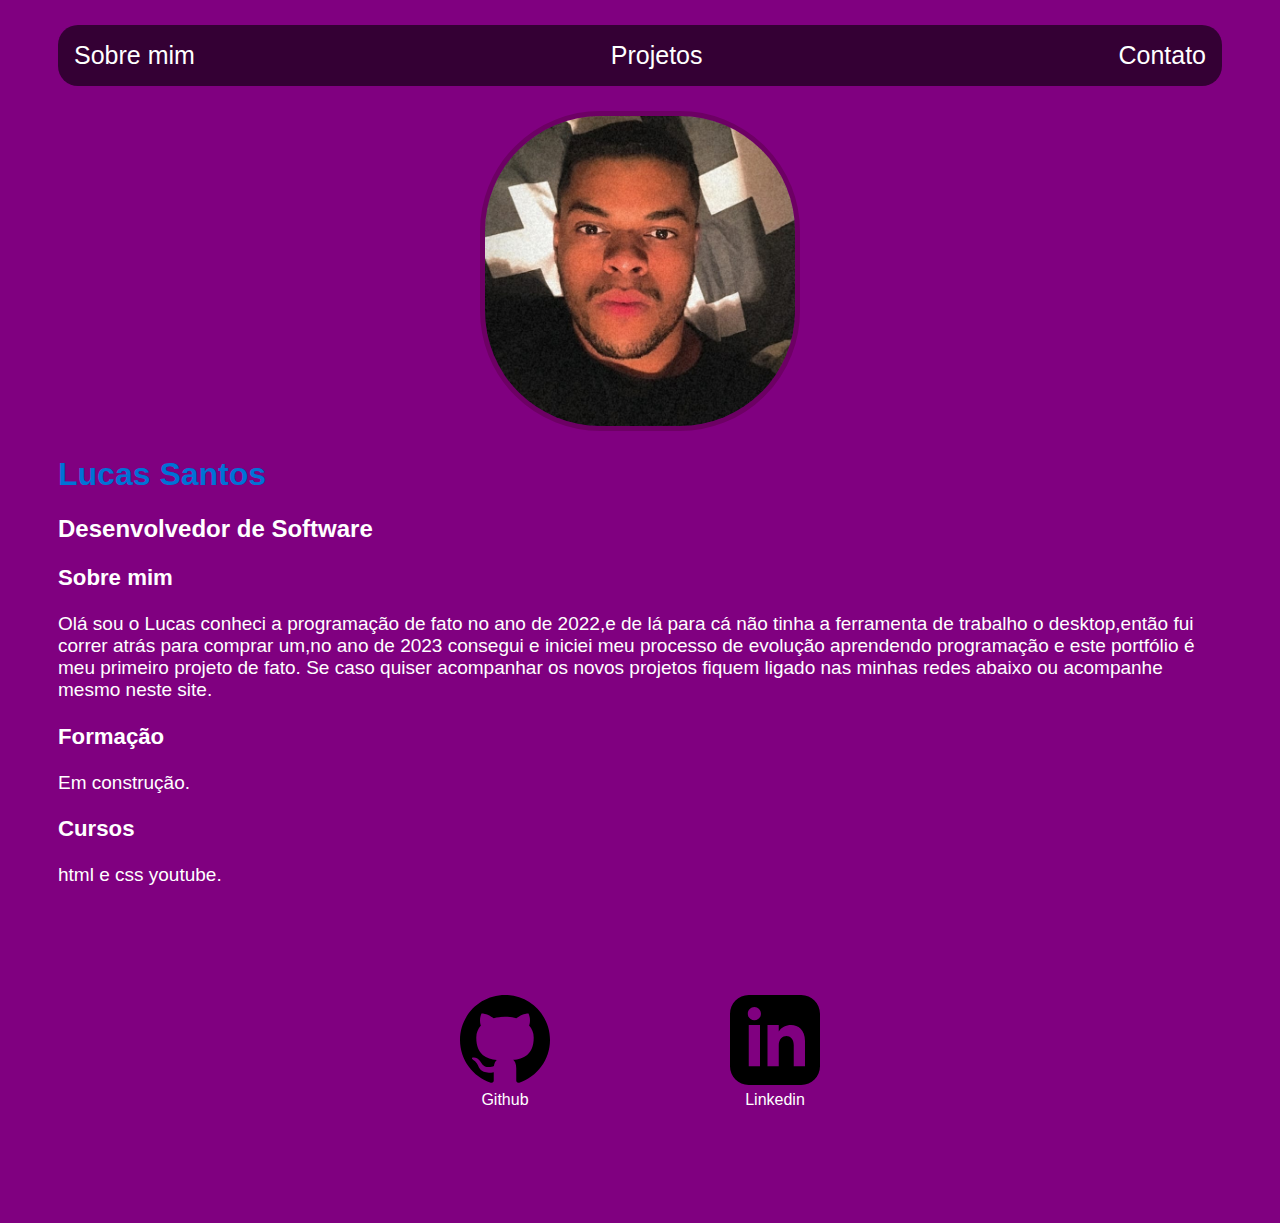
<file: index.html>
<!DOCTYPE html>
<html lang="en">
<head>
    <meta charset="UTF-8">
    <meta http-equiv="X-UA-Compatible" content="IE=edge">
    <meta name="viewport" content="width=device-width, initial-scale=1.0">
    <title>Lucasoficial</title>
    <link rel="stylesheet" href="./style.css">
</head>
<body>
    <div class="container">
    <nav>
        <ul>
            <li>
                <a href="Index.html">Sobre mim</a>
            </li>
            <li>
                <a href="Project.html">Projetos</a>
            </li>
            <li>
                <a href=Contact.html>Contato</a>
            </li>
        </ul>
    </nav>
    <header>
        <div class="center">
            <img src="lucasfoto1.jpeg"></img>
        </div>
        <h1>Lucas Santos</h1>
        <h2>Desenvolvedor de Software</h2>
    </header>
    <main>
        <section>
            <h3>Sobre mim</h3>
            <p>
                Olá sou o Lucas conheci a programação de fato no ano de 2022,e de lá para cá não tinha a ferramenta de trabalho o desktop,então fui correr atrás para comprar um,no ano de 2023 consegui e iniciei meu processo de evolução aprendendo programação e este portfólio é meu primeiro projeto de fato.
Se caso quiser acompanhar os novos projetos fiquem ligado nas minhas redes abaixo ou acompanhe mesmo neste site.
            </p>
        </section>
    </main>
    <section>
        <h3>Formação</h3>
        <p>
            Em construção.
        </p>
    </section>
    <section>
        <h3>Cursos</h3>
        <p>
            html e css youtube.
        </p>
    </section>
    <footer>
        <a href="https://github.com/lucassndev">
            <img src="iconmonstr-github-1.svg" target="_blank" rel="noopener noreferrer">
            <p>Github</p>
         </a>
         <a href="https://www.linkedin.com/in/lucas-santos-465861275/">
            <img src="iconmonstr-linkedin-3.svg" target="_blank" rel="noopener noreferrer">
            <p>Linkedin</p>
        </a>
    </footer>
</div>
<body>
    
</body>
</html>
</file>
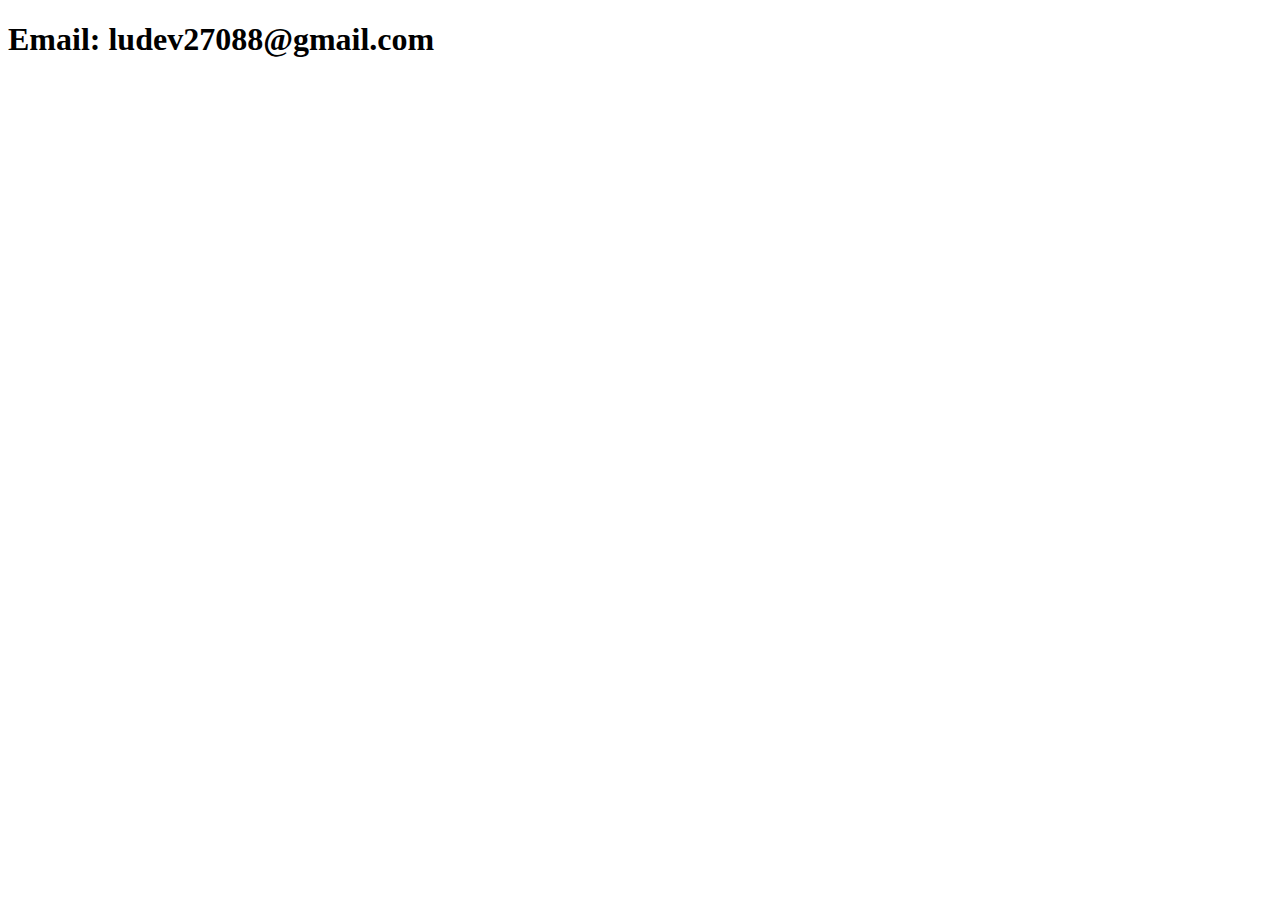
<file: Contact.html>
<!DOCTYPE html>
<html lang="en">
<head>
    <meta charset="UTF-8">
    <meta http-equiv="X-UA-Compatible" content="IE=edge">
    <meta name="viewport" content="width=device-width, initial-scale=1.0">
    <title>Contato</title>
</head>

<body>
    <h1>Email: ludev27088@gmail.com</h1>
</body>
</html>
</file>
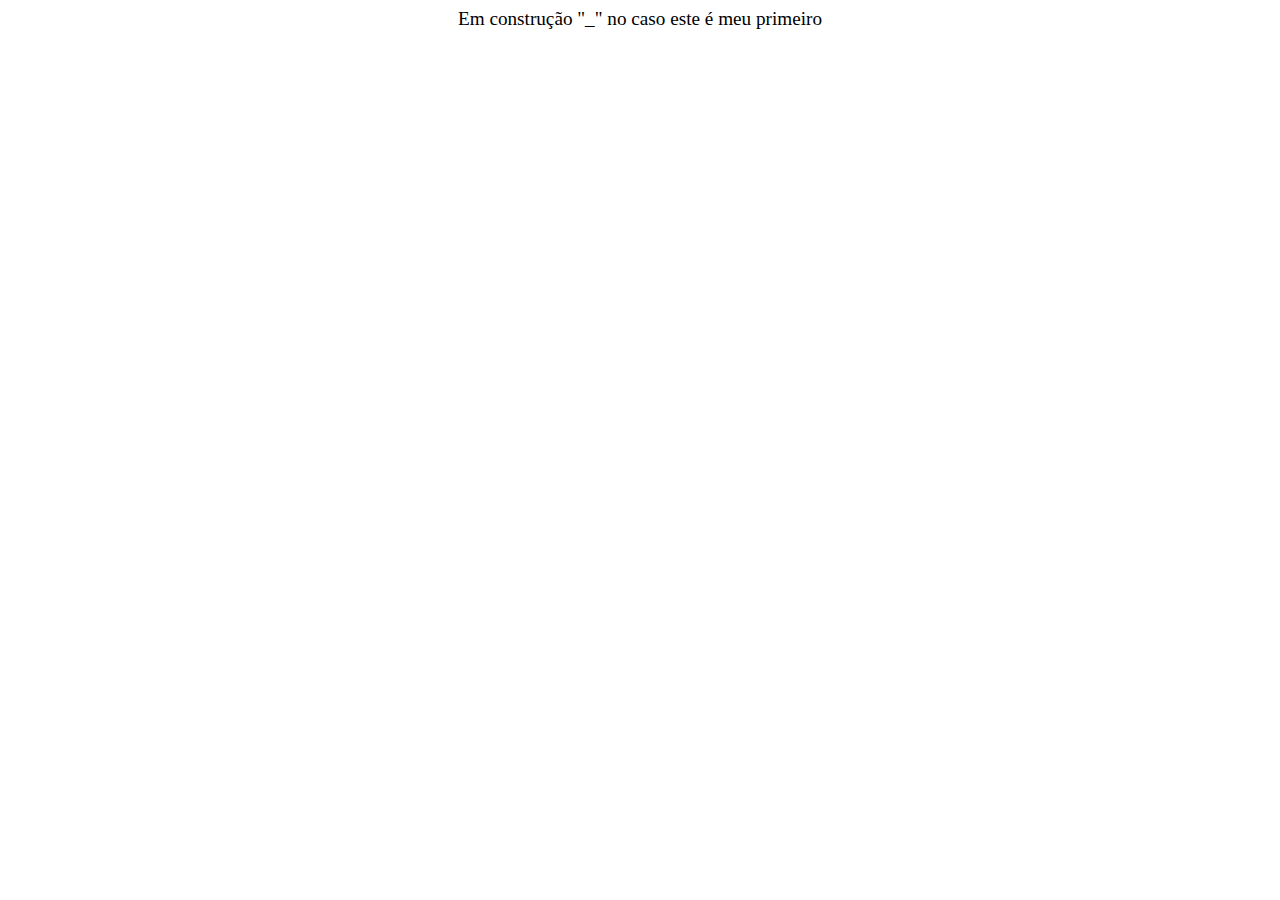
<file: Project.html>
<!DOCTYPE html>
<html lang="en">
<head>
    <meta charset="UTF-8">
    <meta http-equiv="X-UA-Compatible" content="IE=edge">
    <meta name="viewport" content="width=device-width, initial-scale=1.0">
    <title>Projetos</title>
</head>
<body><center><big> Em construção "_" no caso este é meu primeiro</big></center>
</body>
</html>
</file>
<file: style.css>
body{
  background-color: #800080;
  font-family:Arial, Helvetica, sans-serif ;
}
ul{
  display: flex;
  justify-content: space-between;
  list-style-type: none;
  align-items: center;
  padding: 16px;
  font-size: 25px;
  background-color: #340034;
  border-radius: 20px;
}
a{
  color: rgb(255, 255, 255);
  text-decoration: none;
}
header img{
   width: 310px;
   height: 310px;
   border-radius: 120px;
   border: 5px solid;
   border-color: rgb(109, 0, 100)
}
.center{
    text-align: center;
}
h1{
    color: rgb(0, 114, 214);
}
h2{
    color: white;
}
section{
    color: white;
    font-size: 19px;
}
footer img{
    width: 90px;
    height: 90px;
    
}
footer{
    display: flex;
    justify-content: center;
}
footer a{
margin: 90px;
text-align: center;
}
footer p{
    margin-top: 2px;
}
.container{
    padding: 0px 50px;
}
nav a:hover{
    color:#a626a6;
}
footer a:hover{
    color: #a626a6;
}
.Contact body{
    background-color: #340034;
}
</file>
